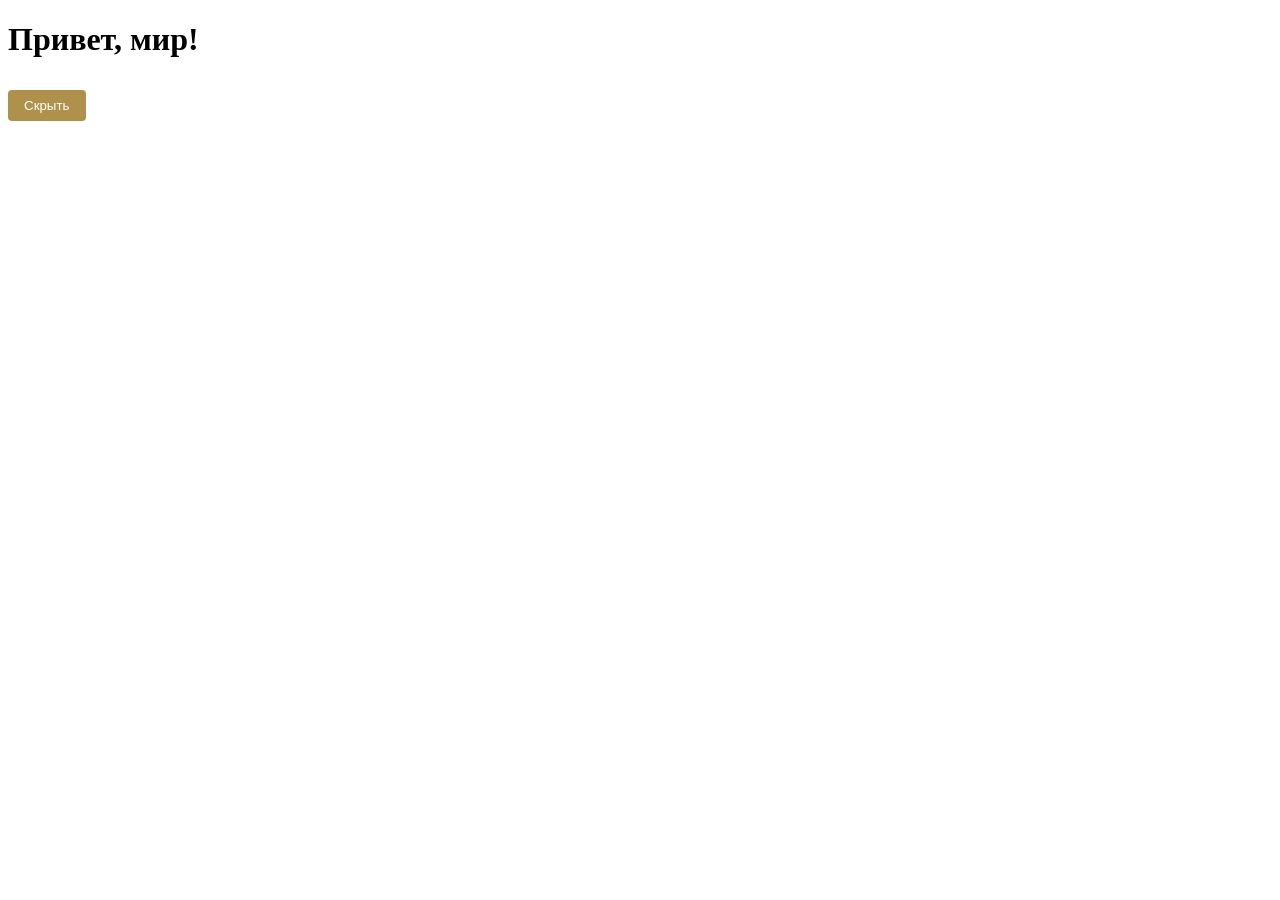
<file: index1.html>
<!DOCTYPE html>
<html lang="ru">
<head>
    <meta charset="UTF-8">
    <meta name="viewport" content="width=device-width, initial-scale=1.0">
    <title>Скрытие и показ текста</title>
    <style>
        #toggleButton {
            margin-top: 10px;
            padding: 8px 16px;
            background-color: #af914c;
            color: white;
            border: none;
            cursor: pointer;
            border-radius: 4px;
        }
    </style>
</head>
<body>

    <h1>Привет, мир!</h1>
    <button id="toggleButton">Скрыть</button>

    <script>
        const heading = document.querySelector('h1');
        const button = document.querySelector('#toggleButton');

        button.addEventListener('click', function() {
            if (heading.style.display === 'none') {
                heading.style.display = 'block';
                button.textContent = 'Скрыть';
            } else {
                heading.style.display = 'none';
                button.textContent = 'Показать';
            }
        });
    </script>

</body>
</html>
</file>
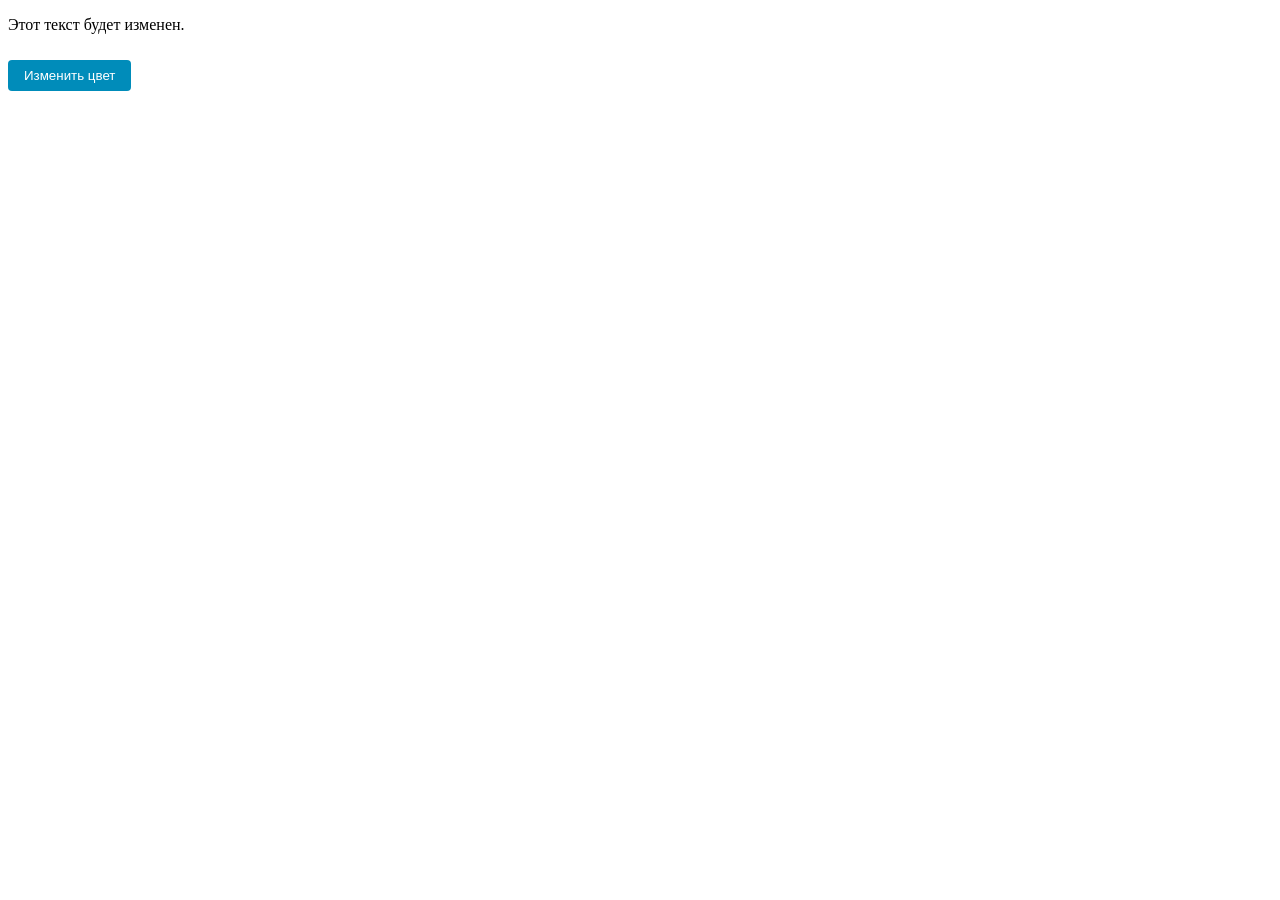
<file: index2.html>
<!DOCTYPE html>
<html lang="ru">
<head>
    <meta charset="UTF-8">
    <meta name="viewport" content="width=device-width, initial-scale=1.0">
    <title>Изменение цвета текста</title>
    <style>
        #changeColorButton {
            margin-top: 10px;
            padding: 8px 16px;
            background-color: #008CBA;
            color: white;
            border: none;
            cursor: pointer;
            border-radius: 4px;
        }
    </style>
</head>
<body>

    <p id="paragraph">Этот текст будет изменен.</p>
    <button id="changeColorButton">Изменить цвет</button>

    <script>
        const paragraph = document.querySelector('#paragraph');
        const button = document.querySelector('#changeColorButton');

        button.addEventListener('click', function() {
            paragraph.style.color = 'blue';
        });
    </script>

</body>
</html>
</file>
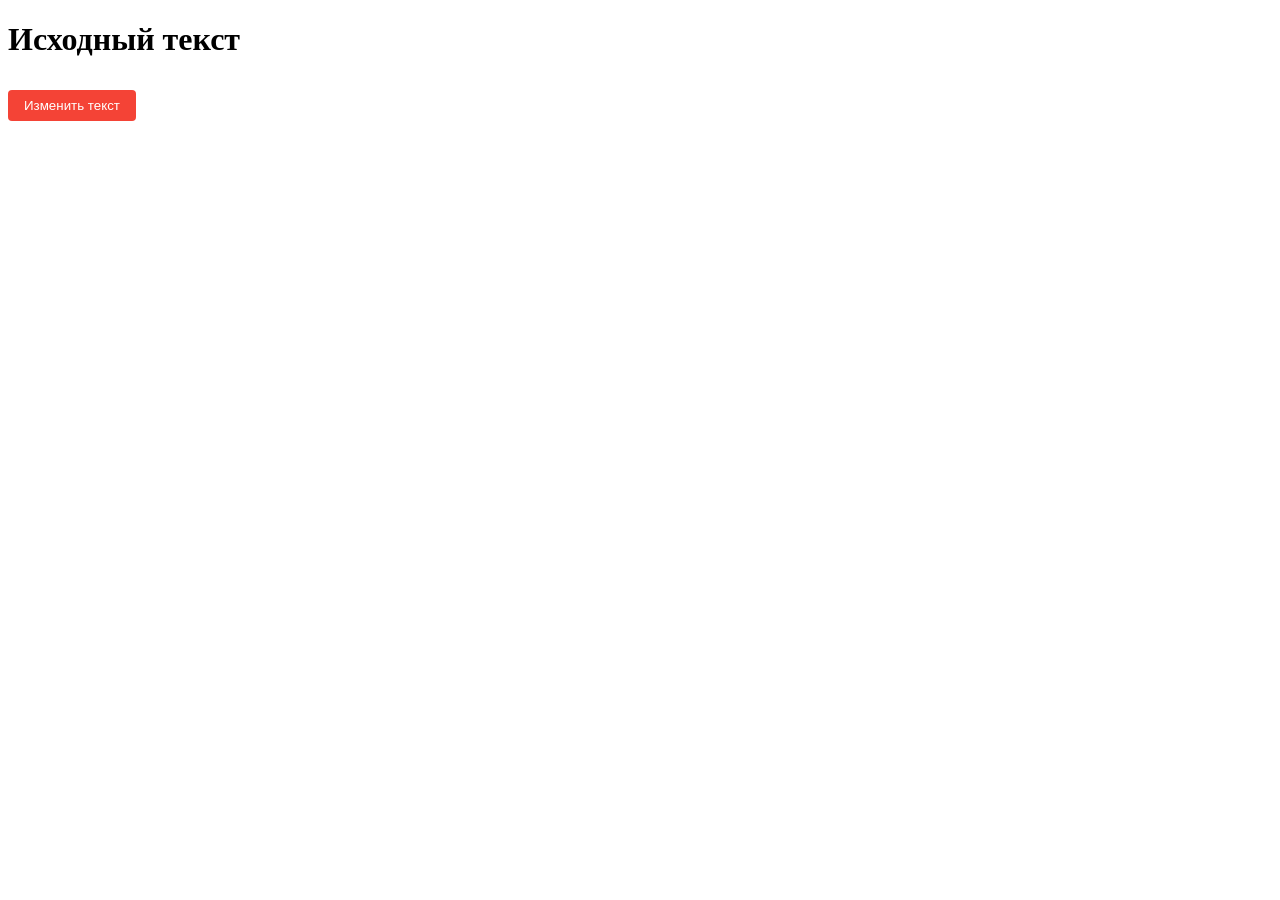
<file: index3.html>
<!DOCTYPE html>
<html lang="ru">
<head>
    <meta charset="UTF-8">
    <meta name="viewport" content="width=device-width, initial-scale=1.0">
    <title>Изменение текста заголовка</title>
    <style>
        #changeTextButton {
            margin-top: 10px;
            padding: 8px 16px;
            background-color: #f44336;
            color: white;
            border: none;
            cursor: pointer;
            border-radius: 4px;
        }
    </style>
</head>
<body>

    <h1 id="myHeading">Исходный текст</h1>
    <button id="changeTextButton">Изменить текст</button>

    <script>
        const heading = document.querySelector('#myHeading');
        const button = document.querySelector('#changeTextButton');

        button.addEventListener('click', function() {
            heading.textContent = 'Привет, мир!';
        });
    </script>

</body>
</html>
</file>
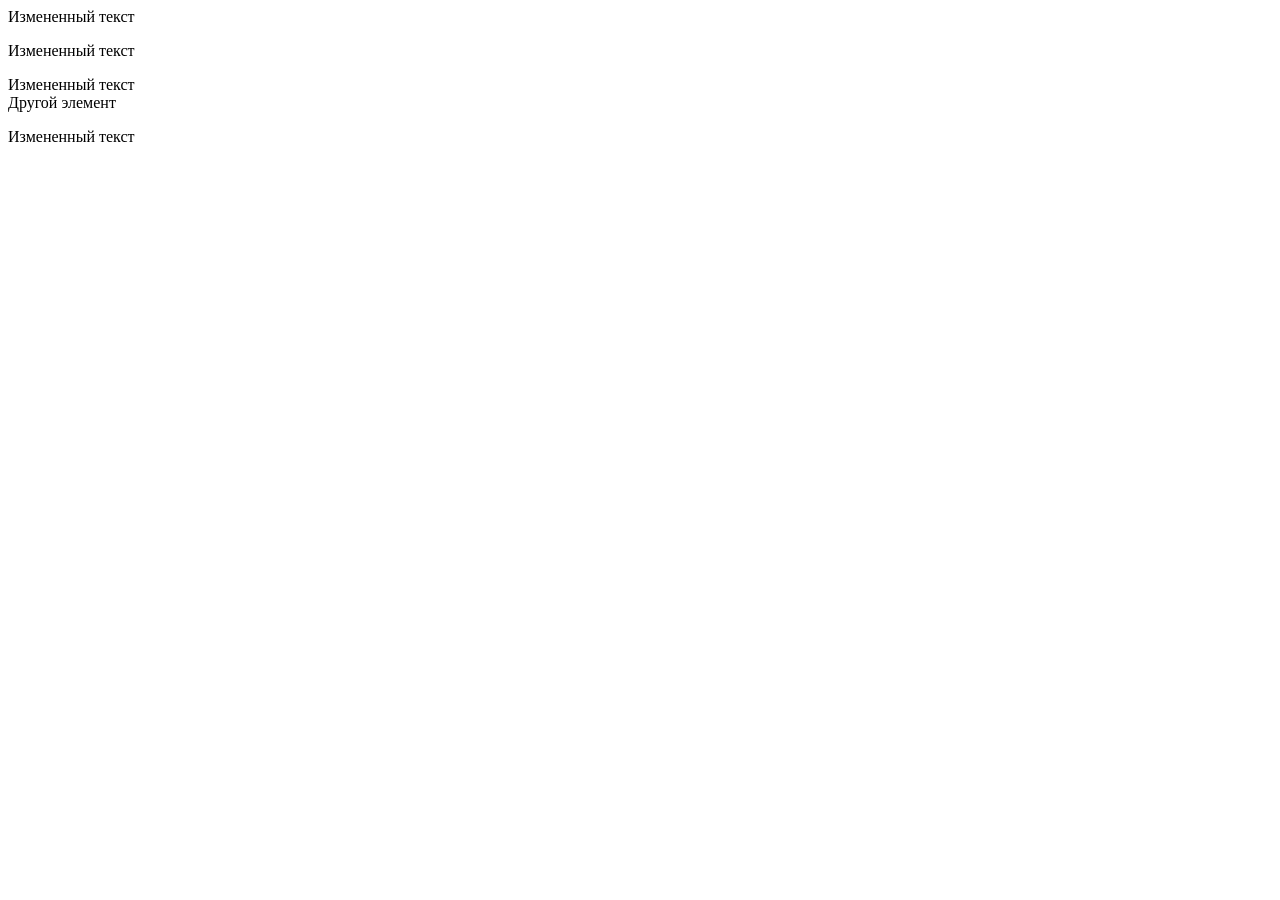
<file: index4.html>
<!DOCTYPE html>
<html lang="ru">
<head>
    <meta charset="UTF-8">
    <meta name="viewport" content="width=device-width, initial-scale=1.0">
    <title>Изменение элементов по классу</title>
</head>
<body>

    <div class="description">Описание 1</div>
    <p class="description">Описание 2</p>
    <span class="description">Описание 3</span>
    <div class="other-element">Другой элемент</div>
    <p class="description">Описание 4</p>

    <script>
        const descriptions = document.querySelectorAll('.description');

        descriptions.forEach(element => {
            element.textContent = 'Измененный текст';
        });
    </script>

</body>
</html>
</file>
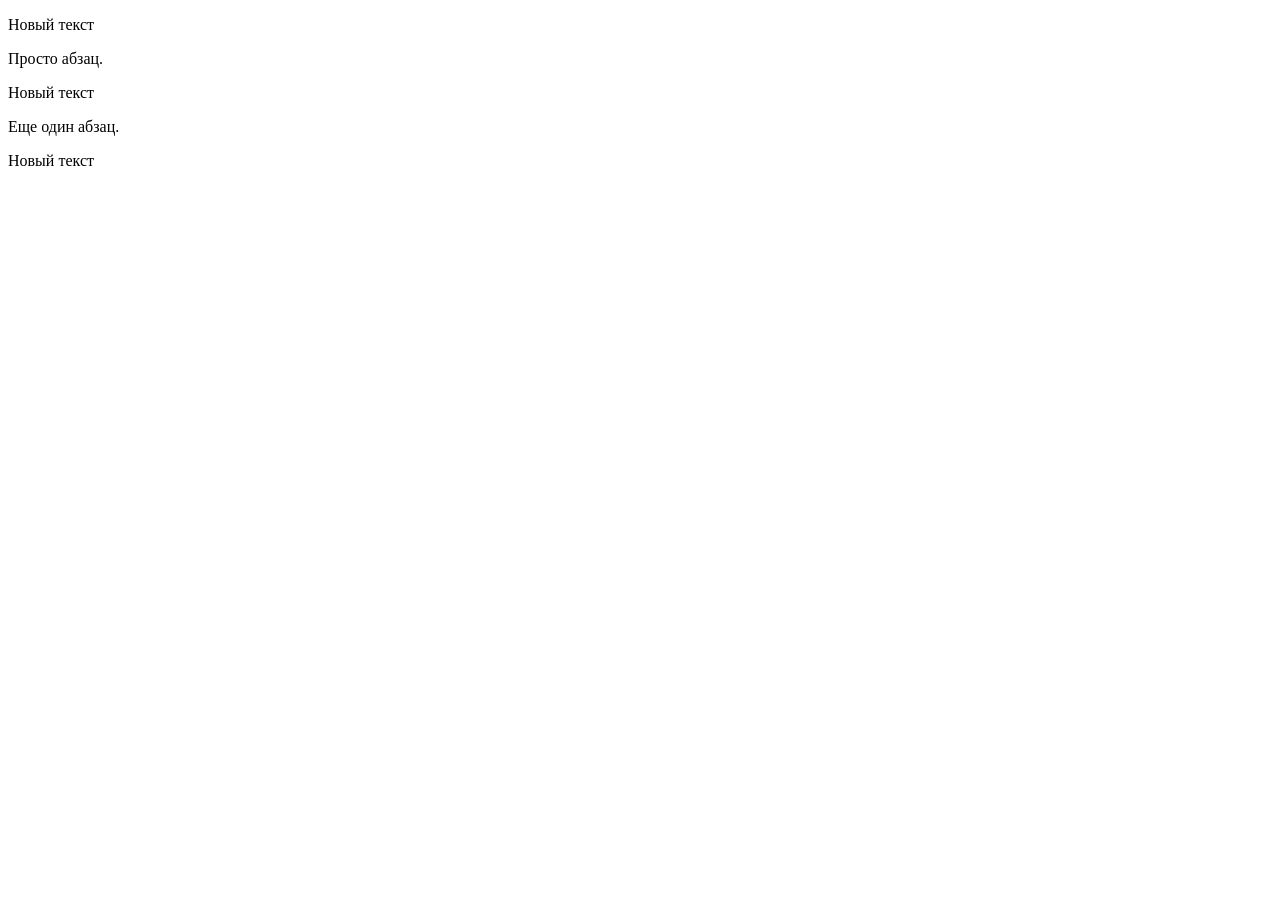
<file: index5.html>
<!DOCTYPE html>
<html lang="ru">
<head>
    <meta charset="UTF-8">
    <meta name="viewport" content="width=device-width, initial-scale=1.0">
    <title>Поиск и изменение абзацев по классу</title>
</head>
<body>

    <p class="description">Абзац 1 с описанием.</p>
    <p>Просто абзац.</p>
    <p class="description">Абзац 2 с описанием.</p>
    <p>Еще один абзац.</p>
    <p class="description">Абзац 3 с описанием.</p>

    <script>
        const descriptions = document.querySelectorAll('.description');

        descriptions.forEach(paragraph => {
            paragraph.textContent = 'Новый текст';
        });
    </script>

</body>
</html>
</file>
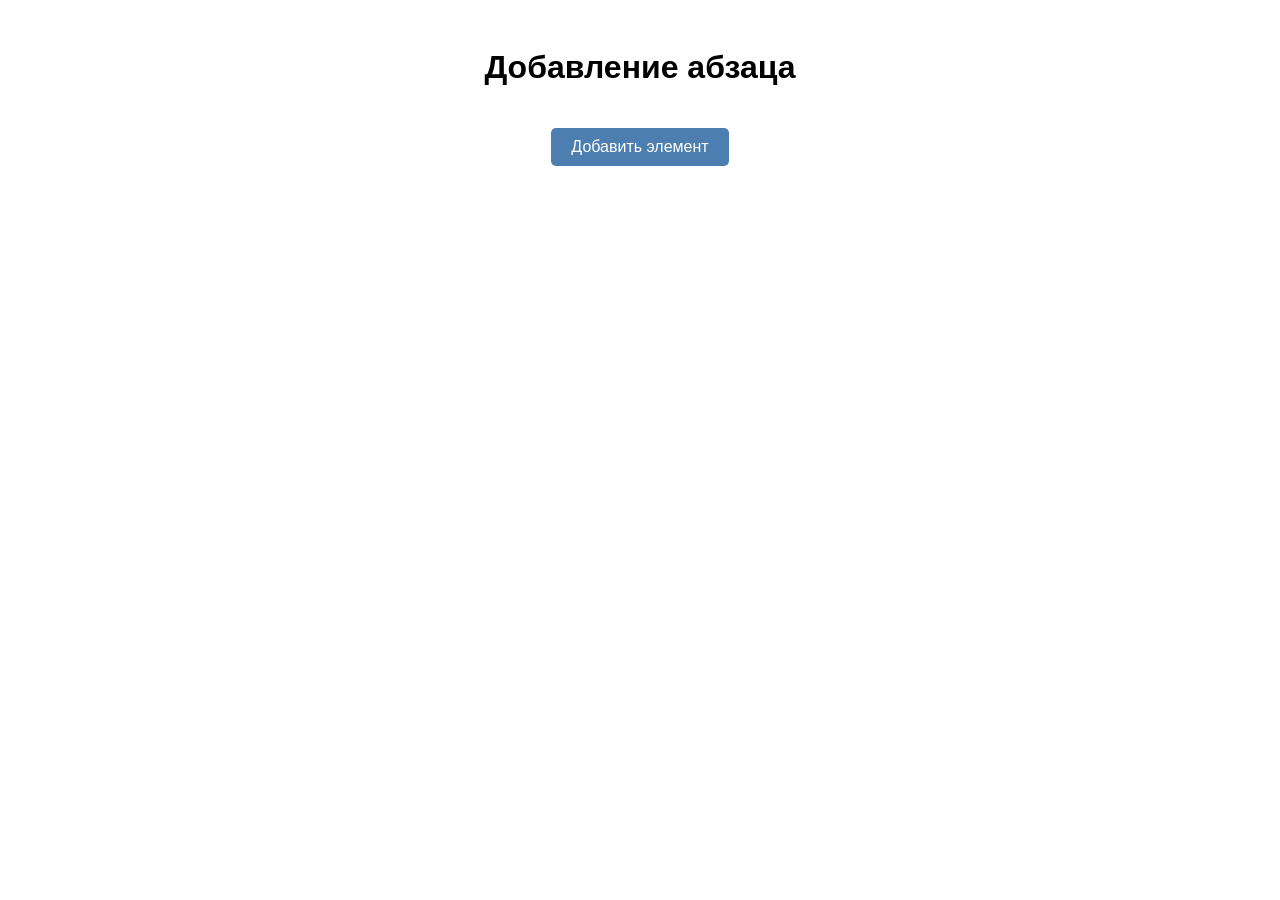
<file: index6.html>
<!DOCTYPE html>
<html lang="ru">
<head>
    <meta charset="UTF-8">
    <meta name="viewport" content="width=device-width, initial-scale=1.0">
    <title>Добавление элемента в конец документа</title>
    <style>
        body {
            font-family: sans-serif;
            display: flex;
            flex-direction: column;
            align-items: center;
            padding: 20px;
        }

        #addButton {
            margin-top: 20px;
            padding: 10px 20px;
            background-color: #4c7faf;
            color: white;
            border: none;
            border-radius: 5px;
            cursor: pointer;
            font-size: 16px;
        }

        #addButton:hover {
            background-color: #7c3661;
        }

        .newParagraph {
            margin-top: 10px;
            padding: 10px;
            background-color: #f0f0f0;
            border: 1px solid #ccc;
            border-radius: 5px;
            text-align: center;
            width: 80%;
            max-width: 100px;
        }
    </style>
</head>
<body>

    <h1>Добавление абзаца</h1>
    <button id="addButton">Добавить элемент</button>

    <script>
        const button = document.querySelector('#addButton');

        button.addEventListener('click', function() {
            // 1. Создаем новый элемент <p>
            const newParagraph = document.createElement('p');

            // 2. Добавляем текст в новый элемент
            newParagraph.textContent = 'Новый абзац';

            // 3. Добавляем класс для стилизации
            newParagraph.classList.add('newParagraph');

            // 4. Добавляем новый элемент в конец <body>
            document.body.appendChild(newParagraph);
        });
    </script>

</body>
</html>
</file>
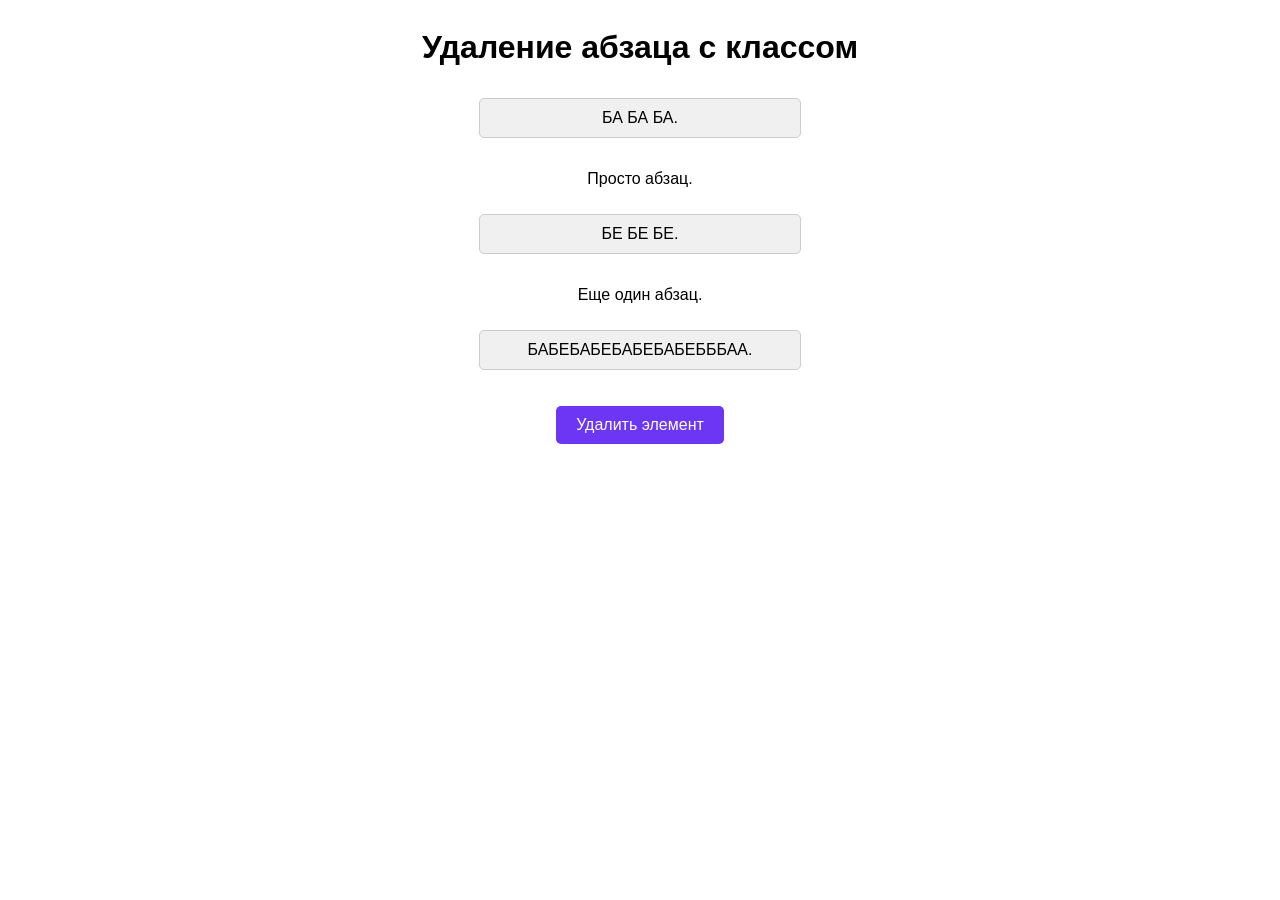
<file: index7.html>
<!DOCTYPE html>
<html lang="ru">
<head>
    <meta charset="UTF-8">
    <meta name="viewport" content="width=device-width, initial-scale=1.0">
    <title>Удаление элемента по классу</title>
    <style>
        body {
            font-family: sans-serif;
            display: flex;
            flex-direction: column;
            align-items: center;
        }

        #removeButton {
            margin-top: 20px;
            padding: 10px 20px;
            background-color: #6c36f4;
            color: white;
            border: none;
            border-radius: 5px;
            
            font-size: 16px;
        }

        #removeButton:hover {
            background-color: #b7f242;
        }

        .description {
            margin-top: 10px;
            padding: 10px;
            background-color: #f0f0f0;
            border: 1px solid #ccc;
            border-radius: 5px;
            text-align: center;
            width: 80%;
            max-width: 300px;
        }
    </style>
</head>
<body>

    <h1>Удаление абзаца с классом</h1>
    <p class="description">БА БА БА.</p>
    <p>Просто абзац.</p>
    <p class="description">БЕ БЕ БЕ.</p>
    <p>Еще один абзац.</p>
    <p class="description">БАБЕБАБЕБАБЕБАБЕБББАА.</p>

    <button id="removeButton">Удалить элемент</button>

    <script>
        const button = document.querySelector('#removeButton');

        button.addEventListener('click', function() {
            const firstDescription = document.querySelector('.description');

            if (firstDescription) {
                firstDescription.remove();
            } else {
                alert('Нет абзацев с классом description для удаления.');
            }
        });
    </script>

</body>
</html>
</file>
